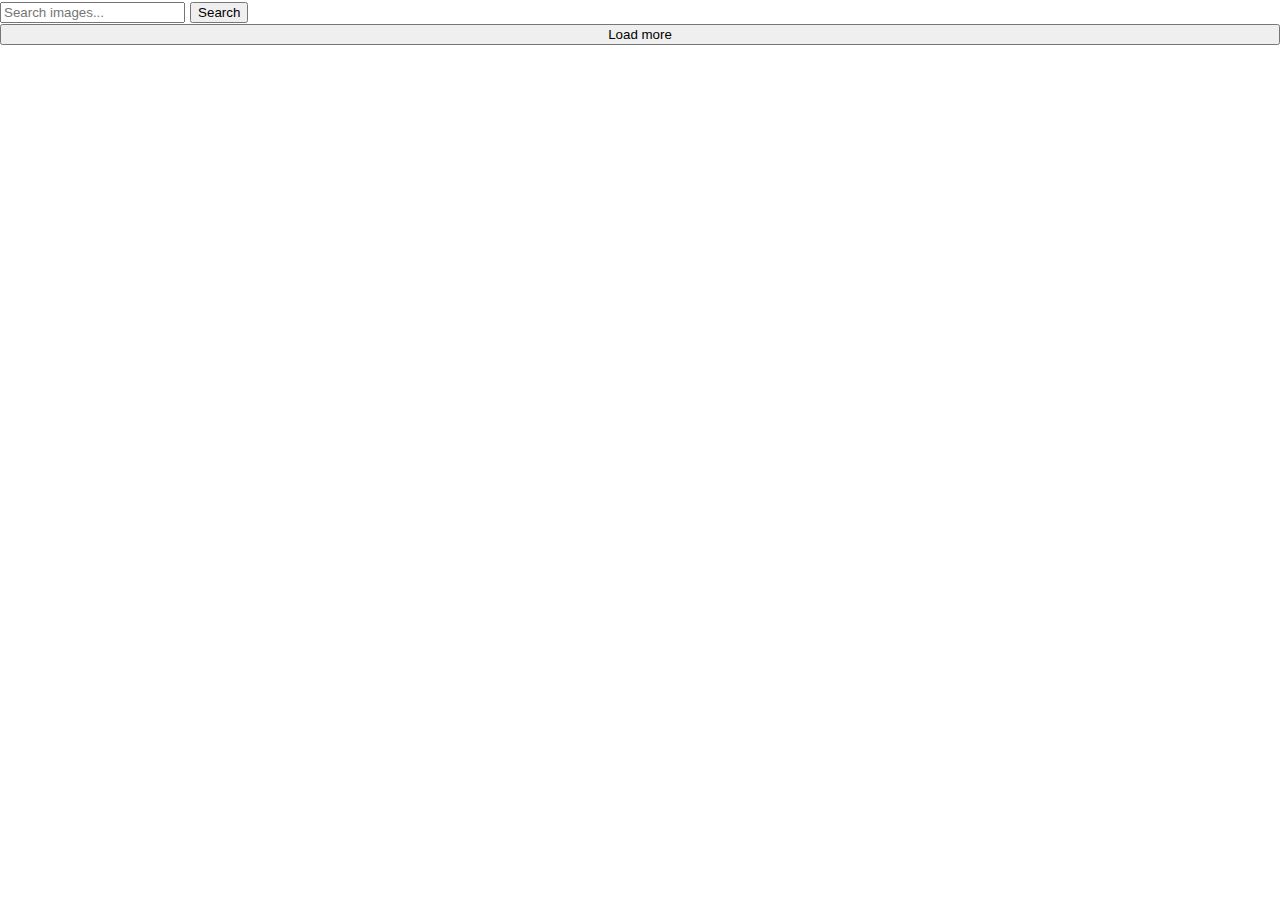
<file: src/index.html>
<!DOCTYPE html>
<html lang="en">
  <head>
    <meta charset="UTF-8" />
    <link rel="icon" type="image/svg+xml" href="/favicon.svg" />
    <meta name="viewport" content="width=device-width, initial-scale=1.0" />
    <title>Vanilla App Template</title>
    <link rel="stylesheet" href="./css/base.css" />
    <link rel="stylesheet" href="./css/reset.css" />
  </head>
  <body>
    <form class="form">
      <label>
        <input
          class="form-input"
          type="text"
          name="search-text"
          placeholder="Search images..."
          required
        />
      </label>
      <button class="form-btn" type="submit">Search</button>
    </form>

    <ul class="gallery"></ul>

    <button class="load-more" type="button">Load more</button>

    <span class="loader"></span>

    <script type="module" src="./main.js"></script>
  </body>
</html>
</file>
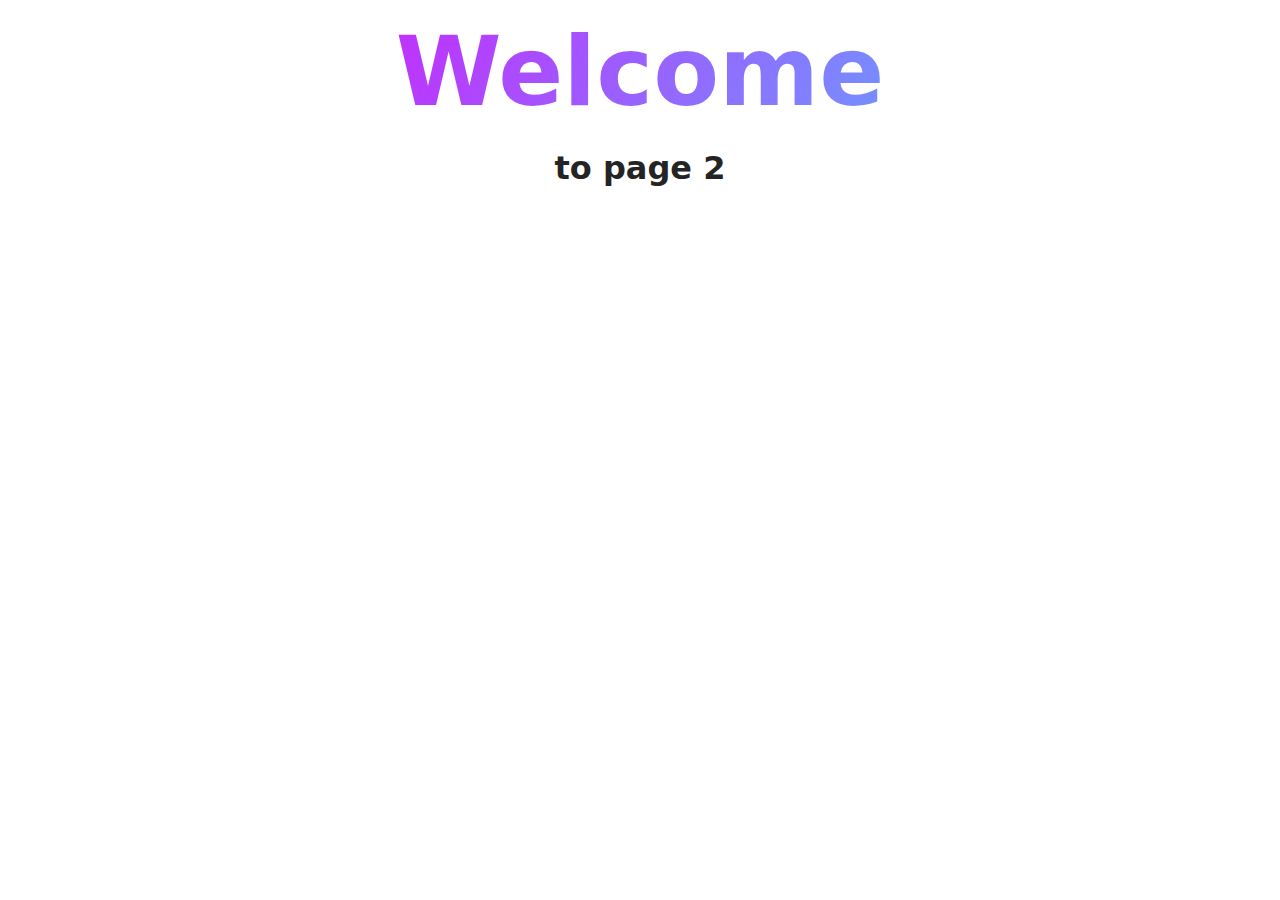
<file: src/page-2.html>
<!DOCTYPE html>
<html lang="en">
  <head>
    <meta charset="UTF-8" />
    <meta http-equiv="X-UA-Compatible" content="IE=edge" />
    <meta name="viewport" content="width=device-width, initial-scale=1.0" />
    <title>Page 2</title>
    <link rel="stylesheet" href="./css/styles.css" />
  </head>
  <body>
    <load
      src="./partials/header.html"
      icon-path="./img/sprite.svg#logo"
      highlight-act="active"
    />

    <main>
      <div class="container">
        <h1 class="main-title">
          <span class="main-title-gradient">Welcome</span> to page 2
        </h1>
        <load src="./partials/back-link.html" />
      </div>
    </main>

    <load src="./partials/footer.html" />
  </body>
</html>
</file>
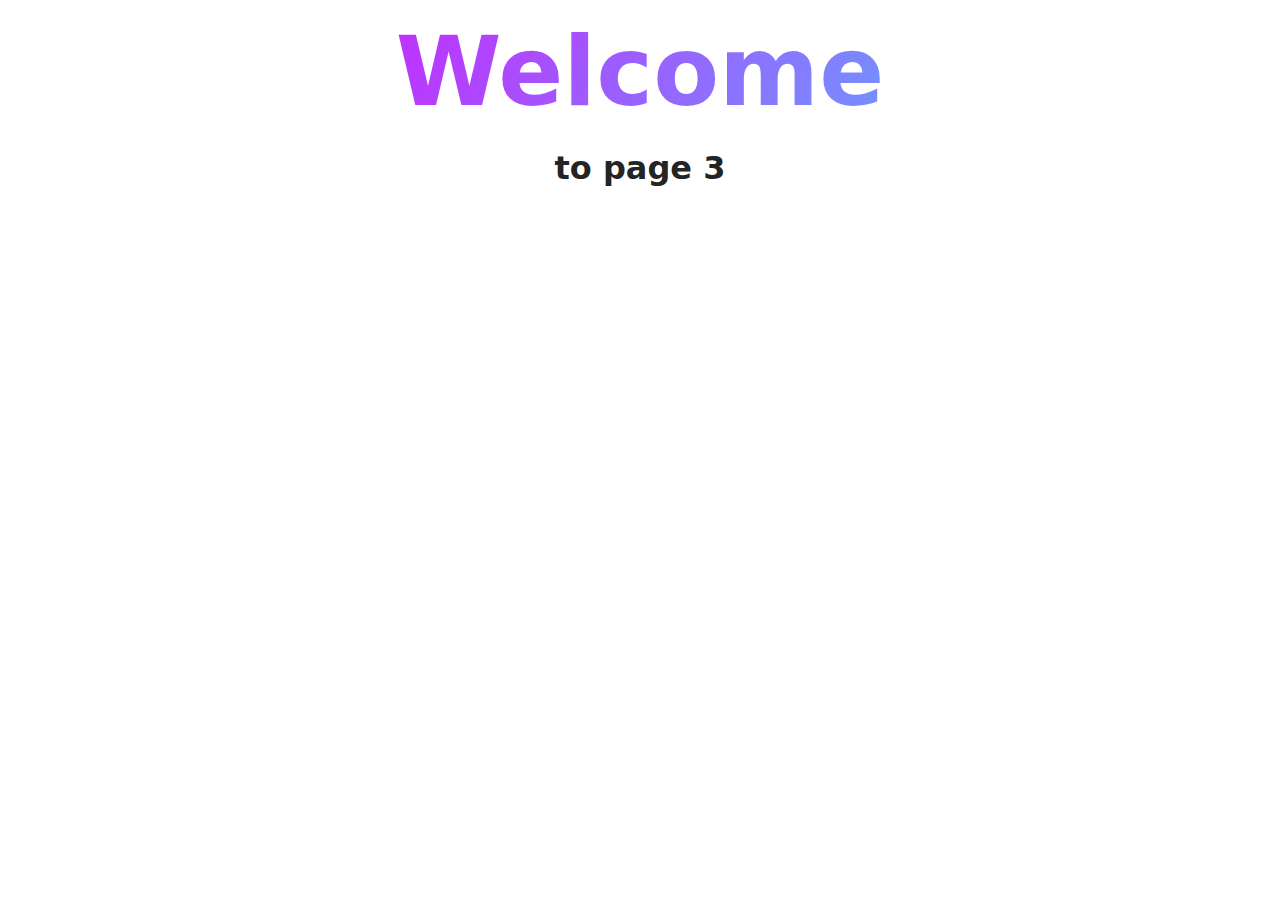
<file: src/page-3.html>
<!DOCTYPE html>
<html lang="en">
  <head>
    <meta charset="UTF-8" />
    <meta http-equiv="X-UA-Compatible" content="IE=edge" />
    <meta name="viewport" content="width=device-width, initial-scale=1.0" />
    <title>Page 3</title>
    <link rel="stylesheet" href="./css/styles.css" />
  </head>
  <body>
    <load
      src="./partials/header.html"
      icon-path="./img/sprite.svg#logo"
      highlight-curr="active"
    />

    <main>
      <div class="container">
        <h1 class="main-title">
          <span class="main-title-gradient">Welcome</span> to page 3
        </h1>
        <load src="./partials/back-link.html" />
      </div>
    </main>

    <load src="./partials/footer.html" />
  </body>
</html>
</file>
<file: src/css/base.css>
:root {
  /* font-family: Inter, Avenir, Helvetica, Arial, sans-serif; */
  font-family: system-ui, -apple-system, BlinkMacSystemFont, 'Segoe UI', Roboto,
    Oxygen, Ubuntu, Cantarell, 'Open Sans', 'Helvetica Neue', sans-serif;
  font-size: 16px;
  line-height: 1.5;
  font-weight: 400;

  color: #242424;
  background-color: rgba(255, 255, 255, 0.87);

  font-synthesis: none;
  text-rendering: optimizeLegibility;
  -webkit-font-smoothing: antialiased;
  -moz-osx-font-smoothing: grayscale;
  -webkit-text-size-adjust: 100%;
}

body {
  display: flex;
  flex-direction: column;
  min-width: 100vw;
  min-height: 100vh;
  margin: 0;
}

main {
  flex-grow: 1;
}
main:has(.back-link) {
  text-align: center;
}
</file>
<file: src/css/styles.css>
/**
  |============================
  | include css partials with
  | default @import url()
  |============================
*/
/* Common styles */
@import url('./reset.css');
@import url('./base.css');
@import url('./container.css');
@import url('./animations.css');

/* Sections style */
@import url('./header.css');
@import url('./vite-promo.css');
@import url('./badges.css');
@import url('./back-link.css');
@import url('./footer.css');
</file>
